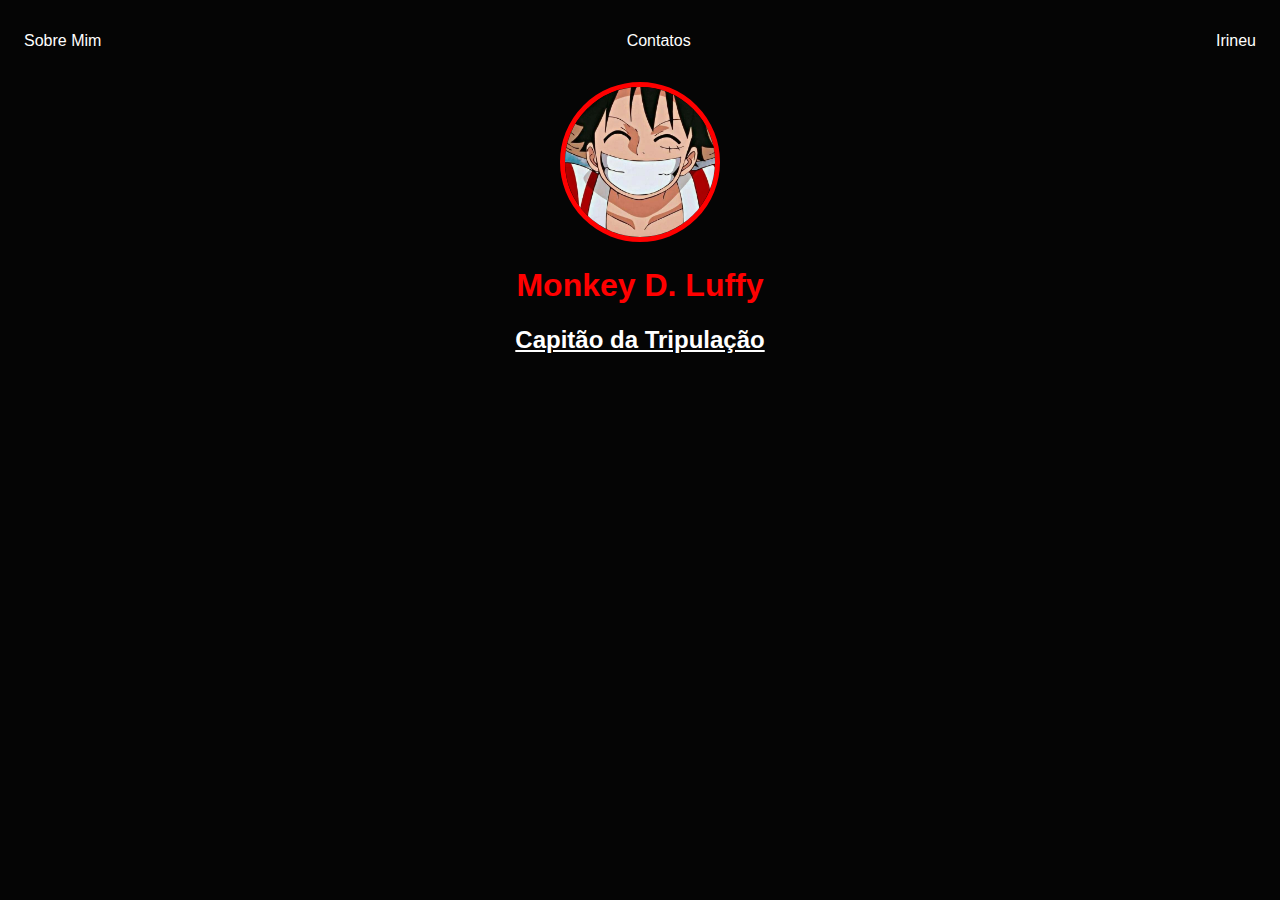
<file: index.html>
<!DOCTYPE html>
<html lang="en">
<head>
    <meta charset="UTF-8">
    <meta name="viewport" content="width=device-width, initial-scale=1.0">
    <title>Mugiwaras</title>
    <link rel="stylesheet" href="index.css">
</head>
<body>
    <nav>   
        <ul>    
            <li>    
                <a href="index.html" > Sobre Mim</a>
            </li>    
            <li>    
                <a href="Amazom.html"> Contatos</a>
            </li>    
            <li>    
                <a href="https://www.roblox.com/users/440061013/profile"> Irineu </a>
            </li>
        </ul>
    </nav>  
    
    <header>
        <div class="center">
            <img src="./img/luffy.jpg"></img>
        </div>
        <h1>Monkey D. Luffy</h1>
        <h2>Capitão da Tripulação</h2>
        <h3>    
   
             
    
    
    
        </header>


    
</body>
</html>
</file>
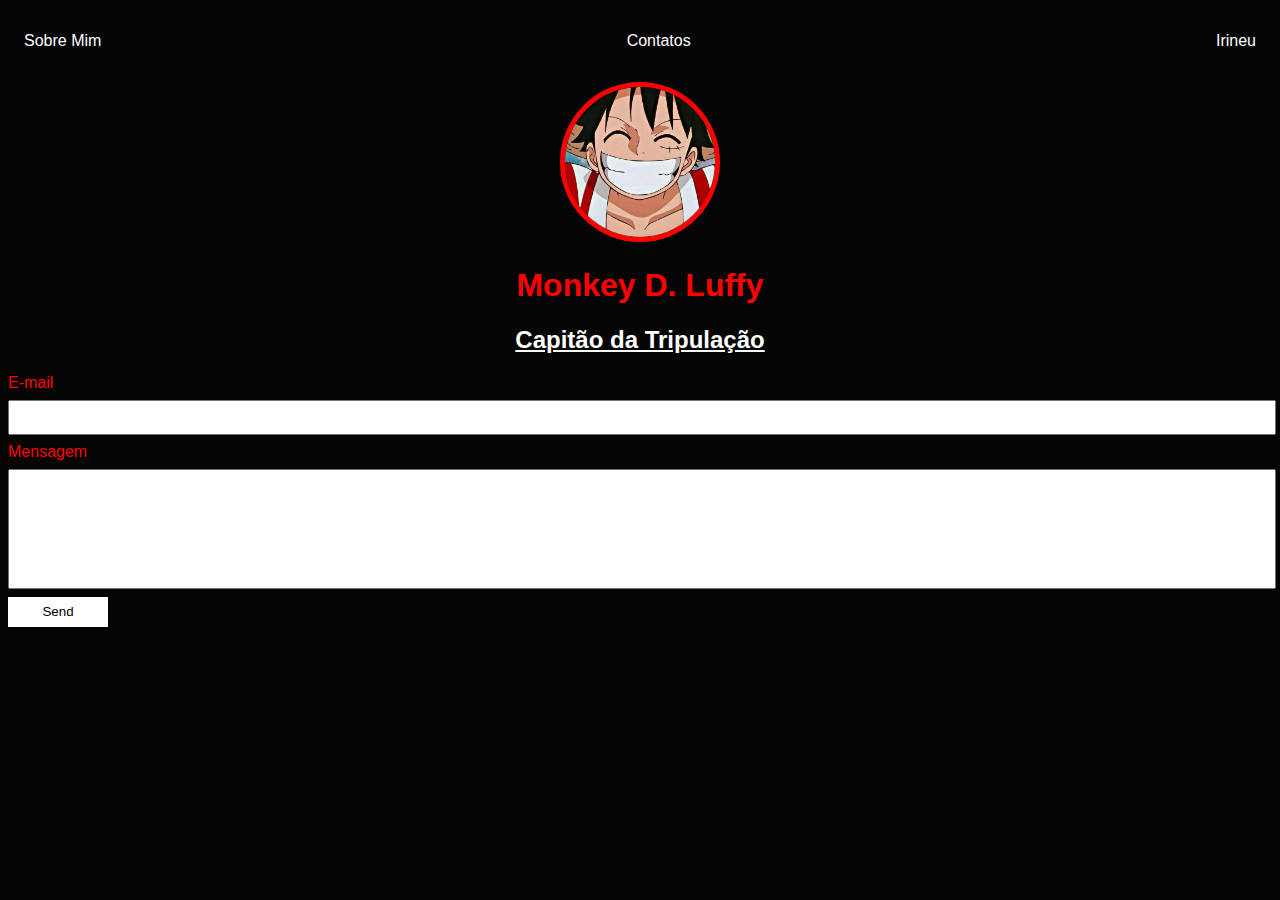
<file: Amazom.html>
<!DOCTYPE html>
<html lang="pt">
<head>
    <meta charset="UTF-8">
    <meta name="viewport" content="width=device-width, initial-scale=1.0">
    <title>Contato</title>
    <link rel="stylesheet" href="index.css">
</head>
<body class="container">
    <div>
        <nav>   
            <ul>    
                <li>    
                    <a href="index.html" > Sobre Mim</a>
                </li>    
                <li>    
                    <a href="Amazom.html"> Contatos</a>
                </li>    
                <li>    
                    <a href="https://www.roblox.com/users/440061013/profile"> Irineu </a>
                </li>
            </ul>
        </nav>  
        
        <header>
            <div class="center">
                <img src="./img/luffy.jpg"></img>
            </div>
            <h1>Monkey D. Luffy</h1>
            <h2>Capitão da Tripulação</h2>
            <h3>    
       
                 
        
        
        
            </header>
    
        <form class="contact-form" action="https://formsubmit.co/gameplay13amigos@gmail.com" method="POST">
            <label for="email">E-mail</label>
            <input type="email" name="email" id="email" required>
            <label for="message">Mensagem</label>
            <input type="text" name="message" id="message" required>
            <input type="hidden" name="_next" value="https://irineu13423.github.io/Site-test/thanks.html">
            <button type="submit">Send</button> 
       </form>
    </div>

</body>
</html>
</file>
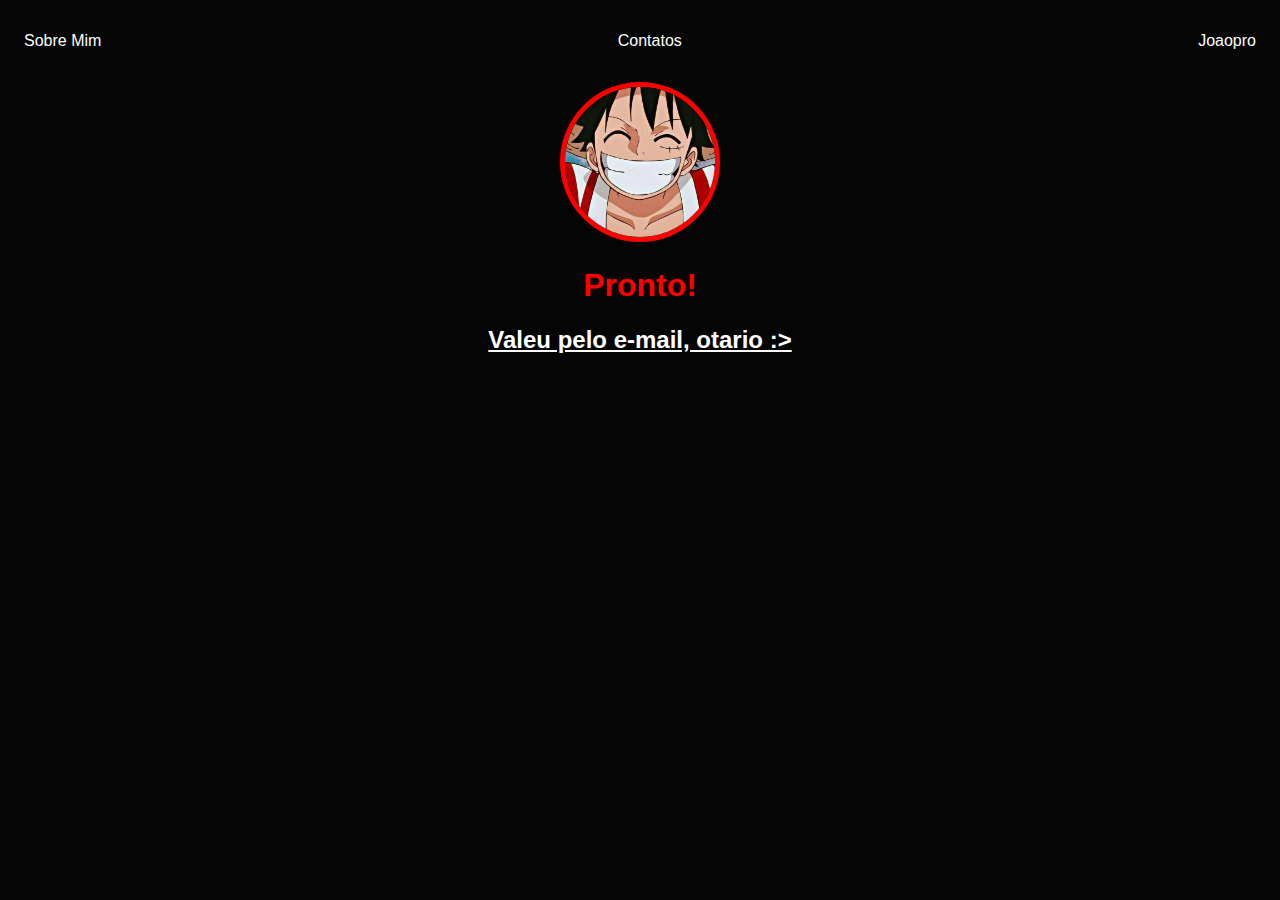
<file: thanks.html>
<!DOCTYPE html>
<html lang="pt">
<head>
    <meta charset="UTF-8">
    <meta name="viewport" content="width=device-width, initial-scale=1.0">
    <title>Obrigado!</title>
    <link rel="stylesheet" href="index.css">
</head>
<body class="container">
    <div>
        <nav>   
            <ul>    
                <li>    
                    <a href="index.html" > Sobre Mim</a>
                </li>    
                <li>    
                    <a href="Amazom.html"> Contatos</a>
                </li>    
                <li>    
                    <a href="https://www.roblox.com/users/1272618412/profile"> Joaopro </a>
                </li>
            </ul>
        </nav>  
        
        <header>
            <div class="center">
                <img src="./img/luffy.jpg"></img>
            </div>
            <h1>Pronto!</h1>
   
         <h2>Valeu pelo e-mail, otario :></h2>
            </header>
    
     </div>

</body>
</html>
</file>
<file: index.css>
body {
   color:red;
background-color: rgb(5, 5, 5);
   font-family: Arial, Helvetica, sans-serif;
   
}    

ul {
    display: flex;
justify-content: space-between;
    list-style-type: none;
    align-items: center;
    padding: 16px;
}

a {
    color: white;
    text-decoration: none;
}

img {
    width: 150px;
    height: 150px;
    border-radius: 50%;
    border: 5px solid red;
    
}

.center {
    text-align: center;
}

h1 {
    color: red;
    text-align: center;
}

h2 {
   color:white;
    text-decoration:underline;   
    text-align: center;
}

h3{
    text-align: justify;
    font-family: Verdana, Geneva, Tahoma, sans-serif;}

nav a:hover{color: red; }

.contact-form input {
    width: 100%;
    padding: 8px 0px;
    margin: 8px 0px;
}

.contact-form input[type=text] {
    height: 100px;
}

button {
    background-color: white;
    border: none;
    width: 100px;
    height: 30px;   
}
</file>
